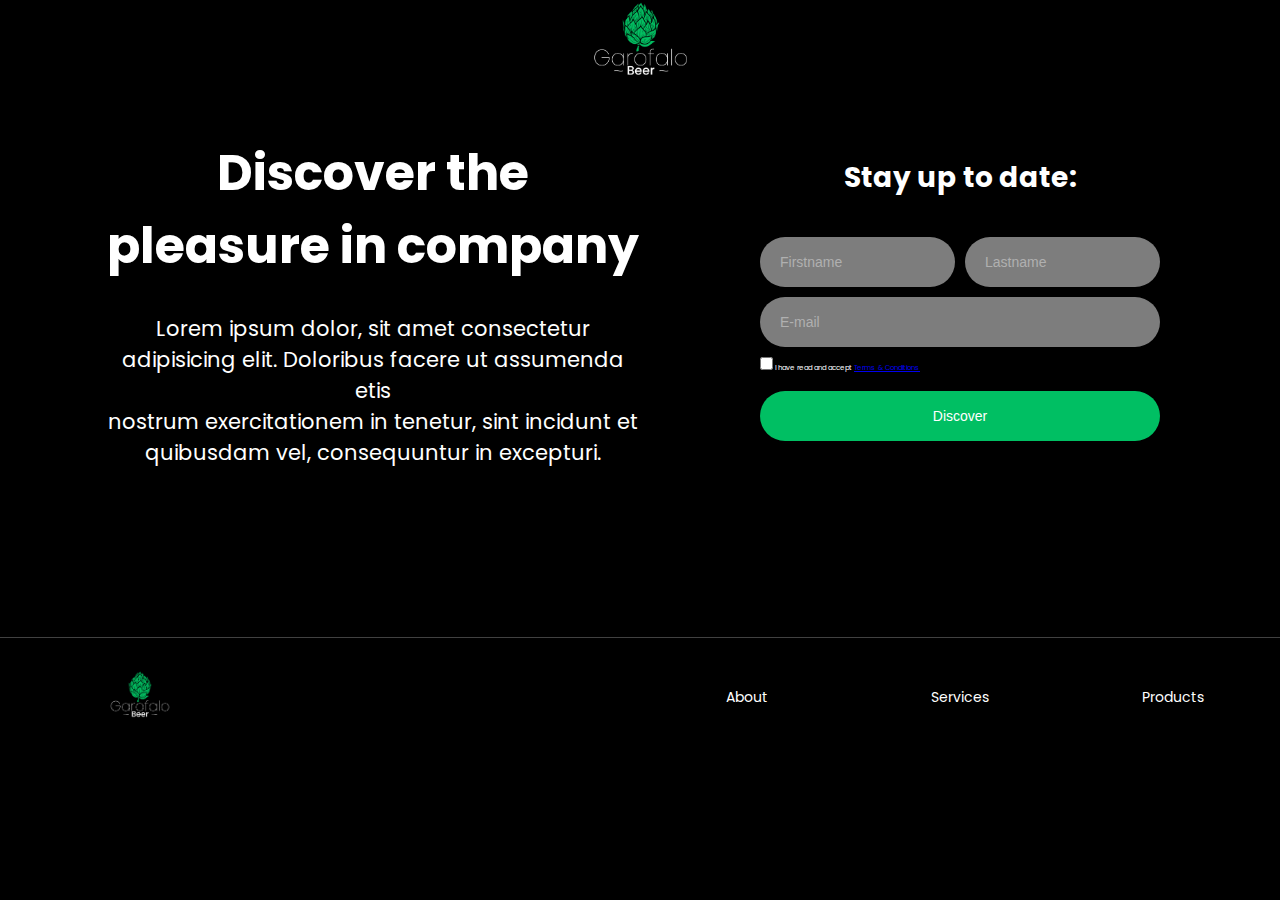
<file: index.html>
<!DOCTYPE html>
<html lang="en">
  <head>
    <meta charset="UTF-8" />
    <meta name="viewport" content="width=device-width, initial-scale=1.0" />
    <title>Garofalo Beer</title>
    <link rel="stylesheet" href="style.css" />
  </head>
  <body>
    <header class="grid-layout">
      <nav>
        <div class="logo">
          <img src="./Img/logo.png" alt="Logo" />
        </div>
      </nav>
    </header>
    <main class="box-container grid-layout">
      <div class="service-description">
        <h1>Discover the pleasure in company</h1>
        <p>
          Lorem ipsum dolor, sit amet consectetur adipisicing elit. Doloribus
          facere ut assumenda etis <br />
          nostrum exercitationem in tenetur, sint incidunt et quibusdam vel,
          consequuntur in excepturi.
        </p>
      </div>
      <div class="content-box">
        <div class="form-box">
          <h2>Stay up to date:</h2>
          <form action="database.php" method="post">
            <div class="two-forms">
              <div class="input-box">
                <input
                  type="text"
                  class="input-field"
                  name="firstname"
                  placeholder="Firstname"
                  required
                />
                <i class="bx bx-user"></i>
              </div>
              <div class="input-box">
                <input
                  type="text"
                  class="input-field"
                  name="lastname"
                  placeholder="Lastname"
                  required
                />
                <i class="bx bx-user"></i>
              </div>
            </div>
            <div class="input-box-email">
              <input
                type="email"
                class="input-field"
                name="email"
                placeholder="E-mail"
                required
              />
              <i class="bx bx-user"></i>
            </div>
            <div class="checkbox">
              <input
                type="checkbox"
                id="trattamentodati"
                name="trattamentodati"
                value="trattamentodati"
                required
              />
              <label for="trattamentodati"
                >I have read and accept
                <a href="#">Terms & Conditions</a></label
              >
            </div>
            <div class="input-box">
              <input type="submit" class="submit" value="Discover" />
            </div>
          </form>
        </div>
      </div>
    </main>
    <footer>
      <div class="footer grid-layout">
        <div class="brand-data">
          <div class="logo">
            <img src="./Img/logo.png" alt="Logo" />
          </div>
        </div>
        <ul class="list">
          <li>About</li>
        </ul>
        <ul class="list">
          <li>Services</li>
        </ul>
        <ul class="list">
          <li>Products</li>
        </ul>
      </div>
    </footer>
  </body>
</html>
</file>
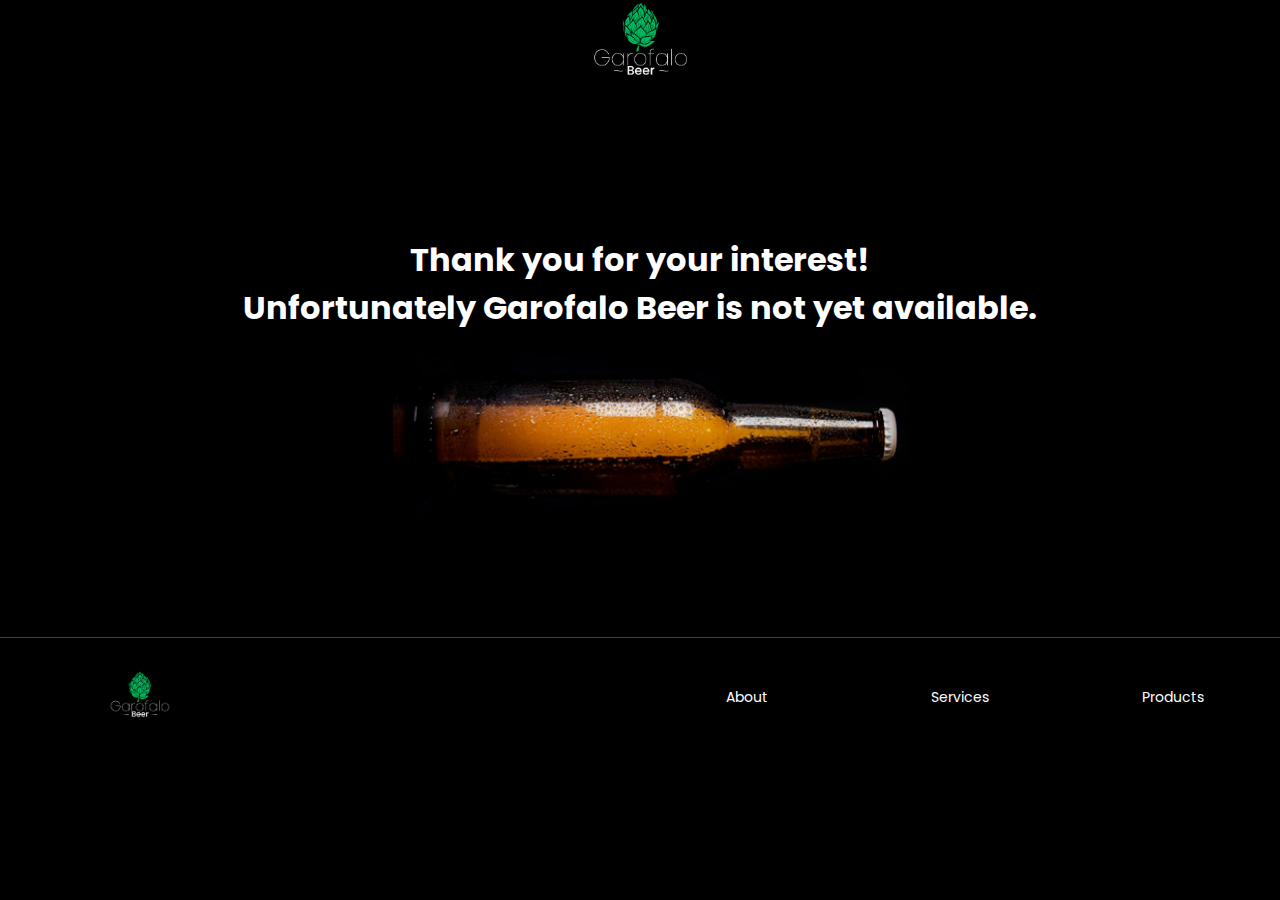
<file: thank_you.html>
<!DOCTYPE html>
<html lang="en">
  <head>
    <meta charset="UTF-8" />
    <meta name="viewport" content="width=device-width, initial-scale=1.0" />
    <title>Garofalo Beer</title>
    <link rel="stylesheet" href="style.css" />
    <style></style>
  </head>
  <body>
    <header class="grid-layout">
      <nav>
        <div class="logo">
          <a href="./index.html">
            <img src="./Img/logo.png" alt="Logo" />
          </a>
        </div>
      </nav>
    </header>
    <main>
      <div class="thanks-container grid-layout">
        <div class="thanks-content">
          <h1>
            Thank you for your interest!<br />
            Unfortunately Garofalo Beer is not yet available.
          </h1>
          <div class="container-img">
            <img src="./Img/beer.png" alt="Beer" />
          </div>
        </div>
      </div>
    </main>
    <footer>
      <div class="footer grid-layout">
        <div class="brand-data">
          <div class="logo">
            <img src="./Img/logo.png" alt="Logo" />
          </div>
        </div>
        <ul class="list">
          <li>About</li>
        </ul>
        <ul class="list">
          <li>Services</li>
        </ul>
        <ul class="list">
          <li>Products</li>
        </ul>
      </div>
    </footer>
  </body>
</html>
</file>
<file: style.css>
@import url("https://fonts.googleapis.com/css2?family=Poppins:ital,wght@0,100;0,200;0,300;0,400;0,500;0,600;0,700;0,800;0,900;1,100;1,200;1,300;1,400;1,500;1,600;1,700;1,800;1,900&display=swap");

:root {
  --background-color-green: #00bf63;
  --background-color-darkgreen: #01a053;
  --background-color-black: #000000;
  --background-color-grey: #7d7d7d;
  --background-color-lightgrey: #b0b0b0;

  --text-color-white: #ffffff;

  --xs-font-size: 7px;
  --s-font-size: 14px;
  --m-font-size: 21px;
  --l-font-size: 28px;
  --xl-font-size: 35px;
  --xxl-font-size: 42px;
  --xxxl-font-size: 49px;

  --default-margin-l-and-r: 0 20px;
  --default-margin-t-and-b: 50px 0 0 0;
}

* {
  margin: 0;
  padding: 0;
  box-sizing: border-box;
}

.grid-layout {
  display: grid;
  grid-template-columns: repeat(12, 1fr);
}

body {
  min-height: 100svh;

  font-family: "Poppins";

  background-color: var(--background-color-black);
  color: var(--text-color-white);
}

nav {
  grid-column: 2/12;

  display: flex;
  justify-content: center;
  align-items: center;
}

.logo img {
  height: 80px;
}

.box-container {
  height: 500px;

  margin: var(--default-margin-t-and-b);
}
.service-description {
  grid-column: 2/7;
  gap: 30px;

  display: flex;
  flex-direction: column;
  justify-content: start;
  align-items: center;

  height: 500px;
  text-align: center;
}

.service-description h1 {
  font-size: var(--xxxl-font-size);
}

.service-description p {
  font-size: var(--m-font-size);
}

.content-box {
  grid-column: 7/13;

  display: flex;
  flex-direction: column;
  justify-content: center;
  align-items: center;

  height: 500px;
}

.content-box h2 {
  font-size: var(--l-font-size);

  padding: 20px 0;
}

.form-box {
  display: flex;
  flex-direction: column;
  justify-content: start;
  align-items: center;

  width: 100%;
  height: 500px;
}

.two-forms {
  display: flex;
  gap: 10px;

  padding: 10px 0;

  width: 400px;
}

.input-box-email {
  display: flex;

  width: 100%;
}

.checkbox {
  color: var(--text-color-white);
  font-size: var(--xs-font-size);

  padding: 10px 0;
}

.input-field {
  height: 50px;
  width: 100%;

  font-size: var(--s-font-size);
  background-color: var(--background-color-grey);
  color: var(--text-color-white);

  padding: 0 20px;

  border: none;
  border-radius: 25px;
  outline: none;
}

::placeholder {
  color: var(--background-color-lightgrey);
}

.input-box {
  margin-top: 8px;
}

.submit {
  height: 50px;
  width: 100%;

  font-size: var(--s-font-size);
  color: var(--text-color-white);
  background-color: var(--background-color-green);

  border: none;
  border-radius: 25px;

  cursor: pointer;
}

.submit:hover {
  background-color: var(--background-color-darkgreen);
}

.thanks-container {
  height: 500px;

  margin-top: 50px;
}

.thanks-content {
  grid-column: 2/12;

  display: flex;
  flex-direction: column;
  justify-content: center;
  align-items: center;

  text-align: center;
}

.container-img img {
  height: 100%;
  width: 100%;
}

.footer {
  height: 120px;

  color: var(--text-color-white);
  background-color: var(--background-color-black);

  border-top: 1px solid rgb(65, 65, 65);
}

.brand-data {
  grid-column: 2/7;

  display: flex;
  flex-direction: column;
  align-items: start;
  justify-content: center;
  gap: 10px;

  font-size: var(--s-font-size);
}

.brand-data img {
  height: 50px;
}

.list {
  grid-column: span 2;

  display: flex;
  flex-direction: column;
  align-items: center;
  justify-content: center;
}

ul {
  padding: 0;
  margin: 0;

  list-style: none;

  font-size: var(--s-font-size);
}

/* Media query max-width 600px */
@media (max-width: 768px) {
  body {
    margin: 20px;
  }
  .box-container {
    height: 100%;
  }
  .service-description {
    grid-column: 2/12;
  }

  .content-box {
    grid-column: 2/12;

    margin-top: 100px;
  }
}
</file>
